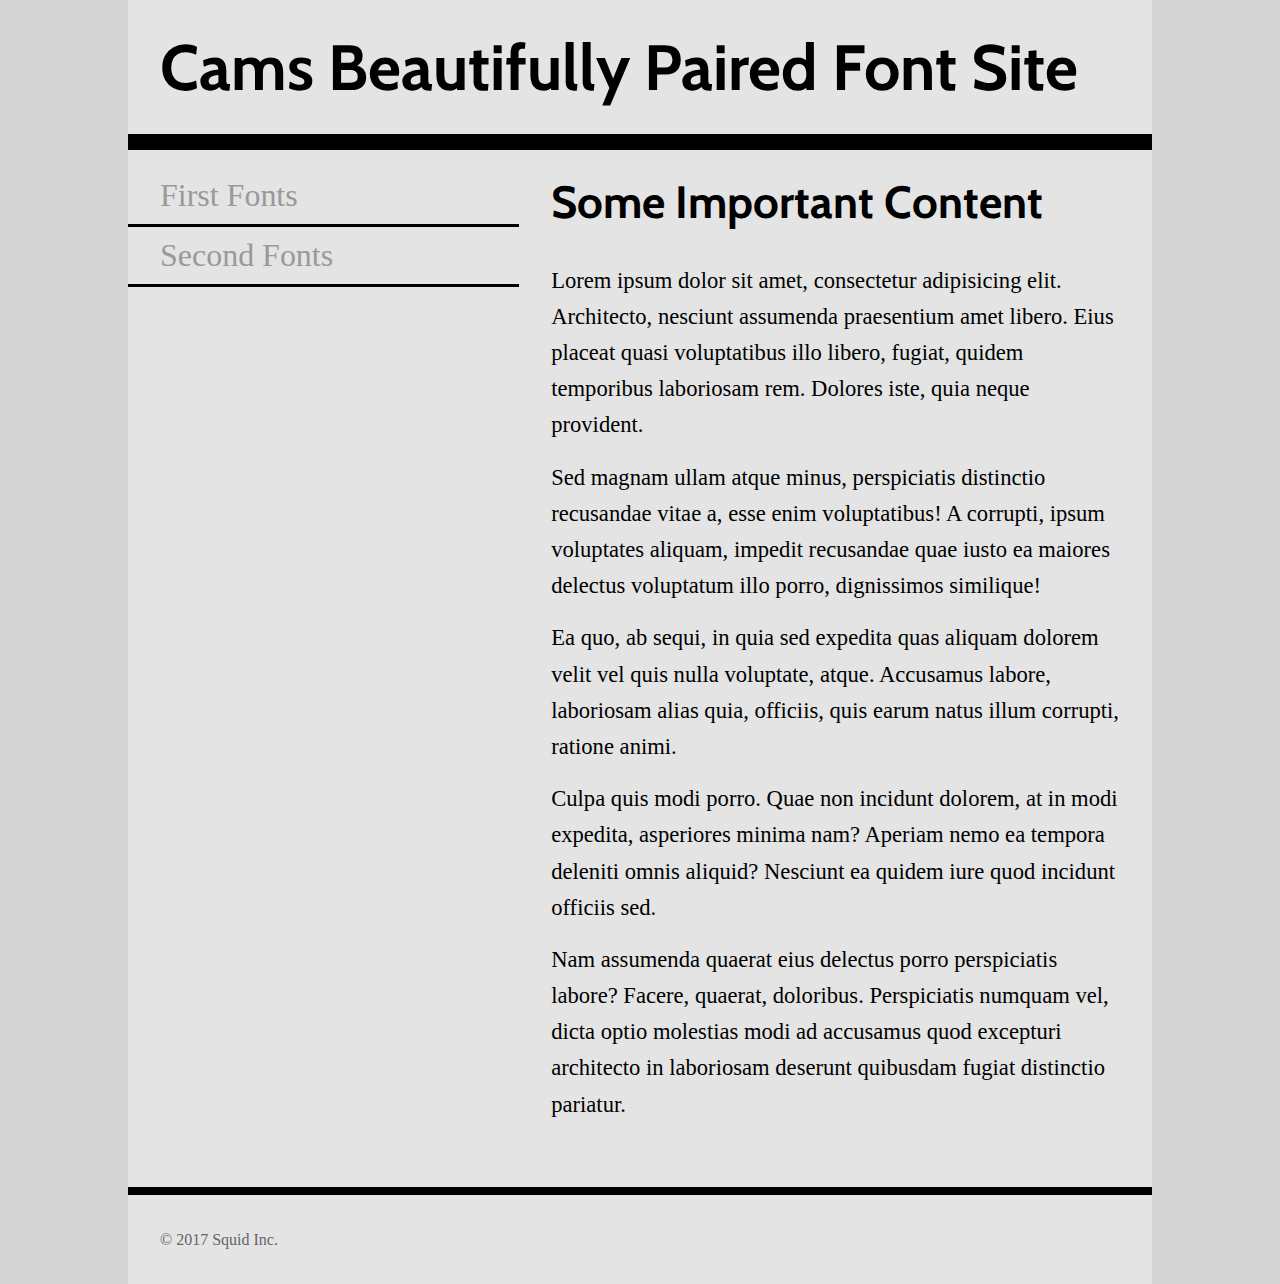
<file: index.html>
<!DOCTYPE html>
<html lang="en">
<head>
    <meta charset="UTF-8">
    <title>Cams Font Assignment</title>
    <!-- two pages are 
    index.html with sans-serif headings and serif body text
    
    two.html with serif headings and sans-serif body text
    
    don't forget to add your google font <link> in the right place
    -->
    <meta name="viewpoint" content="width=device-width" />
    <link href="one.css" rel="stylesheet" type="text/css"/>
</head>
<body>
    <div class="wrapper">
        <header>
            <h1>Cams Beautifully Paired Font Site</h1>
        </header>
        <nav>
            <ul>
                <li><a href="index.html">First Fonts</a></li>
                <li><a href="two.html">Second Fonts</a></li>
            </ul>
        </nav>
        <main>
            <h2>Some Important Content</h2>
            <p>Lorem ipsum dolor sit amet, consectetur adipisicing elit. Architecto, nesciunt assumenda praesentium amet libero. Eius placeat quasi voluptatibus illo libero, fugiat, quidem temporibus laboriosam rem. Dolores iste, quia neque provident.</p>
            <p>Sed magnam ullam atque minus, perspiciatis distinctio recusandae vitae a, esse enim voluptatibus! A corrupti, ipsum voluptates aliquam, impedit recusandae quae iusto ea maiores delectus voluptatum illo porro, dignissimos similique!</p>
            <p>Ea quo, ab sequi, in quia sed expedita quas aliquam dolorem velit vel quis nulla voluptate, atque. Accusamus labore, laboriosam alias quia, officiis, quis earum natus illum corrupti, ratione animi.</p>
            <p>Culpa quis modi porro. Quae non incidunt dolorem, at in modi expedita, asperiores minima nam? Aperiam nemo ea tempora deleniti omnis aliquid? Nesciunt ea quidem iure quod incidunt officiis sed.</p>
            <p>Nam assumenda quaerat eius delectus porro perspiciatis labore? Facere, quaerat, doloribus. Perspiciatis numquam vel, dicta optio molestias modi ad accusamus quod excepturi architecto in laboriosam deserunt quibusdam fugiat distinctio pariatur.</p>
        </main>
        <footer>
            <p>&copy; 2017 Squid Inc.</p>
        </footer>
    </div>
</body>
</html>
</file>
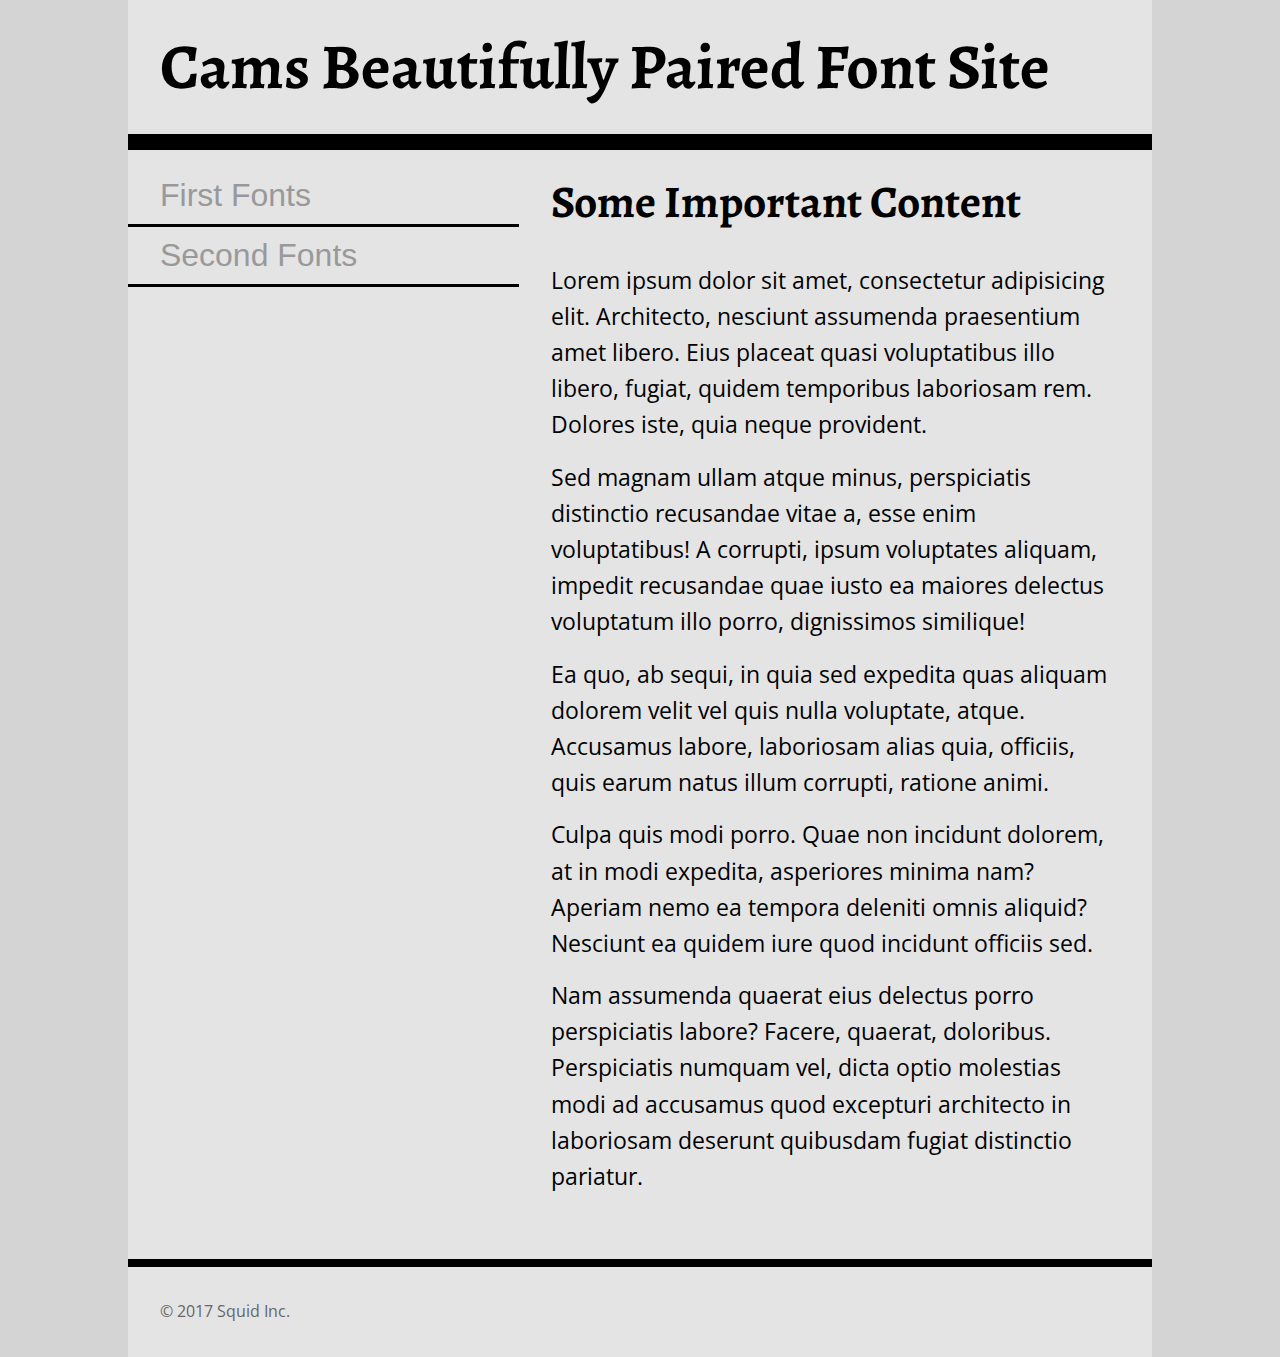
<file: two.html>
<!DOCTYPE html>
<html lang="en">
<head>
    <meta charset="UTF-8">
    <title>Cams Font Assignment</title>
    <!-- two pages are 
    index.html with sans-serif headings and serif body text
    
    two.html with serif headings and sans-serif body text
    
    don't forget to add your google font <link> in the right place
    -->
    <meta name="viewpoint" content="width=device-width" />
    <link href="two.css" rel="stylesheet" type="text/css"/>
</head>
<body>
    <div class="wrapper">
        <header>
            <h1>Cams Beautifully Paired Font Site</h1>
        </header>
        <nav>
            <ul>
                <li><a href="index.html">First Fonts</a></li>
                <li><a href="two.html">Second Fonts</a></li>
            </ul>
        </nav>
        <main>
            <h2>Some Important Content</h2>
            <p>Lorem ipsum dolor sit amet, consectetur adipisicing elit. Architecto, nesciunt assumenda praesentium amet libero. Eius placeat quasi voluptatibus illo libero, fugiat, quidem temporibus laboriosam rem. Dolores iste, quia neque provident.</p>
            <p>Sed magnam ullam atque minus, perspiciatis distinctio recusandae vitae a, esse enim voluptatibus! A corrupti, ipsum voluptates aliquam, impedit recusandae quae iusto ea maiores delectus voluptatum illo porro, dignissimos similique!</p>
            <p>Ea quo, ab sequi, in quia sed expedita quas aliquam dolorem velit vel quis nulla voluptate, atque. Accusamus labore, laboriosam alias quia, officiis, quis earum natus illum corrupti, ratione animi.</p>
            <p>Culpa quis modi porro. Quae non incidunt dolorem, at in modi expedita, asperiores minima nam? Aperiam nemo ea tempora deleniti omnis aliquid? Nesciunt ea quidem iure quod incidunt officiis sed.</p>
            <p>Nam assumenda quaerat eius delectus porro perspiciatis labore? Facere, quaerat, doloribus. Perspiciatis numquam vel, dicta optio molestias modi ad accusamus quod excepturi architecto in laboriosam deserunt quibusdam fugiat distinctio pariatur.</p>
        </main>
        <footer>
            <p>&copy; 2017 Squid Inc.</p>
        </footer>
    </div>
</body>
</html>
</file>
<file: one.css>
@import url('https://fonts.googleapis.com/css?family=Cabin|Old+Standard+TT');
 
*{
    padding: 0;
    margin: 0;
    box-sizing: border-box;
}
html{
    font-size: 16px;
    line-height: 1.6;
    font-family: serif;
}
html,body{
    background-color: #d4d4d4;
}
h1{
    font-family: 'Cabin', 'Lucida Sans Unicode', 'Lucida Grande', sans-serif;
    font-size: 3.998rem;
    padding:1rem 2rem;
}
h2{
    font-family: 'Cabin', 'Lucida Sans Unicode', 'Lucida Grande', sans-serif;
    font-size: 2.827rem;
    padding:1rem 2rem;
}
nav ul{
    padding:1rem 0;
}
nav li{
    font-size: 1.999rem;
    list-style-type: none;
}
nav li>a{
    display: block;
    text-decoration: none;
    border-bottom: 0.2rem solid black;
    padding: 0.2rem 2rem;
    color: #999;
}
nav li>a:hover,
nav li>a:active{
    color: #222;
}
p{
    font-size: 1.414rem;
    padding:0.5rem 2rem;
    font-family: 'Old Standard TT', 'Georgia1', 'Georgia' , serif;
}
main p:last-child{
    padding-bottom: 4rem;
}
.wrapper{
    width: 80%;
    max-width: 1200px;
    margin: 0 auto;
    background-color: #e4e4e4;
}
header{
    width:100%;
    border-bottom: 1rem solid black;
}
nav{
    float:left;
    width: 38.2%;
}
main{
    float:right;
    width: 61.8%;
}
footer{
    clear:both;
    width: 100%;
    border-top: 0.5rem solid black;
}
footer p{
    font-size: 1rem;
    padding: 2rem;
    color: #666;
}
</file>
<file: two.css>
@import url('https://fonts.googleapis.com/css?family=Alegreya|Open+Sans');

*{
    padding: 0;
    margin: 0;
    box-sizing: border-box;
}
html{
    font-size: 16px;
    line-height: 1.6;
    font-family: sans-serif;
}
html,body{
    background-color: #d4d4d4;
}
h1{
    font-family: 'Alegreya', 'Georgia1', 'Georgia', serif;
    font-size: 3.998rem;
    padding:1rem 2rem;
}
h2{
    font-family: 'Alegreya', 'Georgia1', 'Georgia' , serif;
    font-size: 2.827rem;
    padding:1rem 2rem;
}
nav ul{
    padding:1rem 0;
}
nav li{
    font-size: 1.999rem;
    list-style-type: none;
}
nav li>a{
    display: block;
    text-decoration: none;
    border-bottom: 0.2rem solid black;
    padding: 0.2rem 2rem;
    color: #999;
}
nav li>a:hover,
nav li>a:active{
    color: #222;
}
p{
    font-size: 1.414rem;
    padding:0.5rem 2rem;
    font-family: 'Open Sans', 'Lucida Sans Unicode', 'Lucida Grande', sans-serif;
}
main p:last-child{
    padding-bottom: 4rem;
}
.wrapper{
    width: 80%;
    max-width: 1200px;
    margin: 0 auto;
    background-color: #e4e4e4;
}
header{
    width:100%;
    border-bottom: 1rem solid black;
}
nav{
    float:left;
    width: 38.2%;
}
main{
    float:right;
    width: 61.8%;
}
footer{
    clear:both;
    width: 100%;
    border-top: 0.5rem solid black;
}
footer p{
    font-size: 1rem;
    padding: 2rem;
    color: #666;
}
</file>
